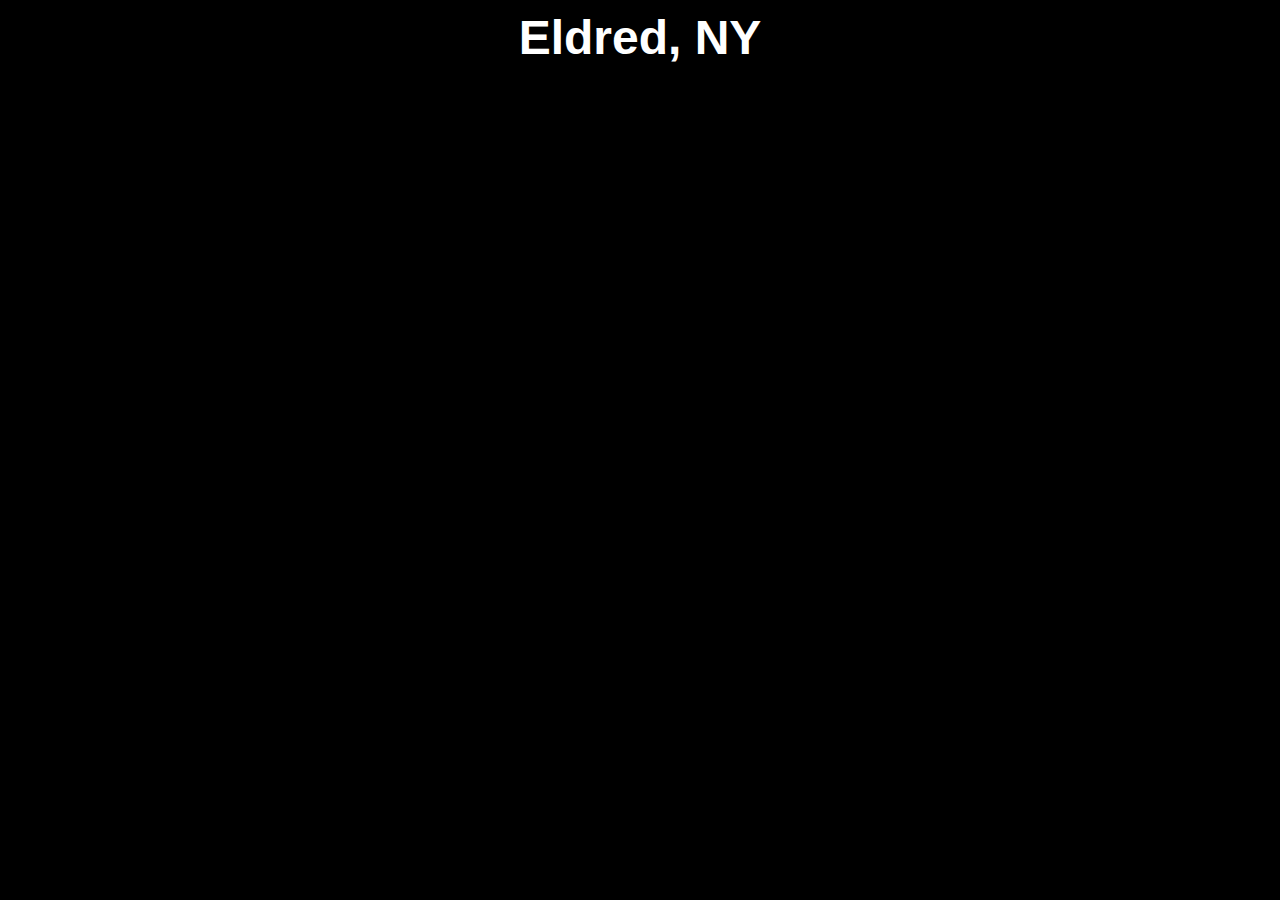
<file: eldred_marquee_weather_and_fact.html>
<!DOCTYPE html>
<html lang="en">
<head>
    <meta charset="UTF-8">
    <title>Eldred, NY Weather</title>
    <style>
        body {
            background-color: black;
            color: white;
            font-family: 'Arial', sans-serif;
            margin: 0;
            overflow: hidden;
        }
        h1 {
            text-align: center;
            font-size: 3em;
            margin: 0.2em 0;
        }
        .marquee {
            white-space: nowrap;
            overflow: hidden;
            box-sizing: border-box;
        }
        .marquee-content {
            display: inline-block;
            padding-left: 100%;
            animation: marquee 20s linear infinite;
            font-size: 2em;
        }
        @keyframes marquee {
            from { transform: translate(0, 0); }
            to { transform: translate(-100%, 0); }
        }
    </style>
</head>
<body>
    <h1>Eldred, NY</h1>
    <div class="marquee">
        <div class="marquee-content" id="marquee-text">
            Loading weather, time, and a fun fact...
        </div>
    </div>
    <script>
        function updateClock() {
            const now = new Date();
            return now.toLocaleTimeString();
        }

        const latitude = 41.5800;
        const longitude = -74.9168;
        const weatherURL = `https://api.open-meteo.com/v1/forecast?latitude=${latitude}&longitude=${longitude}&current=temperature_2m,weathercode,windspeed_10m&timezone=auto`;

        const weatherDescriptions = {
            0: "Clear sky", 1: "Mainly clear", 2: "Partly cloudy", 3: "Overcast",
            45: "Fog", 48: "Rime fog", 51: "Light drizzle", 53: "Moderate drizzle", 55: "Dense drizzle",
            61: "Light rain", 63: "Moderate rain", 65: "Heavy rain",
            71: "Light snow", 73: "Moderate snow", 75: "Heavy snow",
            95: "Thunderstorm"
        };

        fetch(weatherURL)
            .then(response => response.json())
            .then(data => {
                const weather = data.current;
                const temp = weather.temperature_2m;
                const code = weather.weathercode;
                const wind = weather.windspeed_10m;
                const desc = weatherDescriptions[code] || "Weather";

                const clock = updateClock();
                const message = `Time: ${clock} | Temp: ${temp}°F | ${desc} | Wind: ${wind} mph`;
                document.getElementById('marquee-text').textContent = message;
            })
            .catch(() => {
                document.getElementById('marquee-text').textContent = "Unable to load weather data.";
            });

        setInterval(() => {
            const text = document.getElementById('marquee-text').textContent;
            if (text.includes("Time:")) {
                const parts = text.split("|");
                const newClock = updateClock();
                parts[0] = `Time: ${newClock} `;
                document.getElementById('marquee-text').textContent = parts.join("|");
            }
        }, 1000);
    </script>
</body>
</html>
</file>
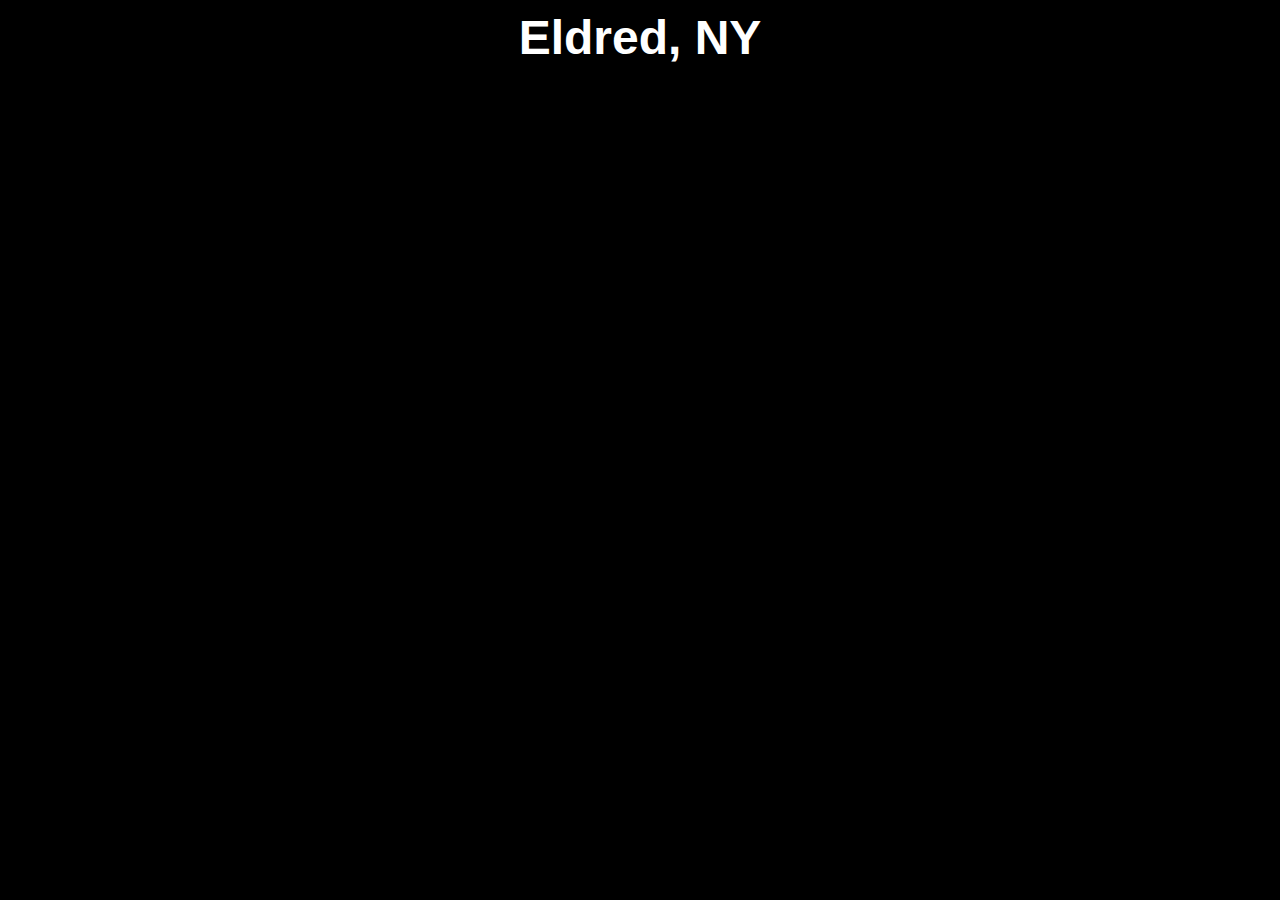
<file: eldred_ny_weather_marquee.html>
<!DOCTYPE html>
<html lang="en">
<head>
    <meta charset="UTF-8">
    <title>Eldred, NY Weather</title>
    <style>
        body {
            background-color: black;
            color: white;
            font-family: 'Arial', sans-serif;
            margin: 0;
            overflow: hidden;
        }
        h1 {
            text-align: center;
            font-size: 3em;
            margin: 0.2em 0;
        }
        .marquee {
            white-space: nowrap;
            overflow: hidden;
            box-sizing: border-box;
        }
        .marquee-content {
            display: inline-block;
            padding-left: 100%;
            animation: marquee 20s linear infinite;
            font-size: 2em;
        }
        @keyframes marquee {
            from { transform: translate(0, 0); }
            to { transform: translate(-100%, 0); }
        }
    </style>
</head>
<body>
    <h1>Eldred, NY</h1>
    <div class="marquee">
        <div class="marquee-content" id="marquee-text">
            Loading weather and time...
        </div>
    </div>
    <script>
        function updateClock() {
            const now = new Date();
            return now.toLocaleTimeString();
        }

        const latitude = 41.5800;
        const longitude = -74.9168;
        const weatherURL = `https://api.open-meteo.com/v1/forecast?latitude=${latitude}&longitude=${longitude}&current=temperature_2m,weathercode,windspeed_10m&timezone=auto`;

        const weatherDescriptions = {
            0: "Clear sky", 1: "Mainly clear", 2: "Partly cloudy", 3: "Overcast",
            45: "Fog", 48: "Rime fog", 51: "Light drizzle", 53: "Moderate drizzle", 55: "Dense drizzle",
            61: "Light rain", 63: "Moderate rain", 65: "Heavy rain",
            71: "Light snow", 73: "Moderate snow", 75: "Heavy snow",
            95: "Thunderstorm"
        };

        fetch(weatherURL)
            .then(response => response.json())
            .then(data => {
                const weather = data.current;
                const temp = weather.temperature_2m;
                const code = weather.weathercode;
                const wind = weather.windspeed_10m;
                const desc = weatherDescriptions[code] || "Weather";

                const clock = updateClock();
                const message = `Time: ${clock} | Temp: ${temp}°F | ${desc} | Wind: ${wind} mph`;
                document.getElementById('marquee-text').textContent = message;
            })
            .catch(() => {
                document.getElementById('marquee-text').textContent = "Unable to load weather data.";
            });

        setInterval(() => {
            const text = document.getElementById('marquee-text').textContent;
            if (text.includes("Time:")) {
                const parts = text.split("|");
                const newClock = updateClock();
                parts[0] = `Time: ${newClock} `;
                document.getElementById('marquee-text').textContent = parts.join("|");
            }
        }, 1000);
    </script>
</body>
</html>
</file>
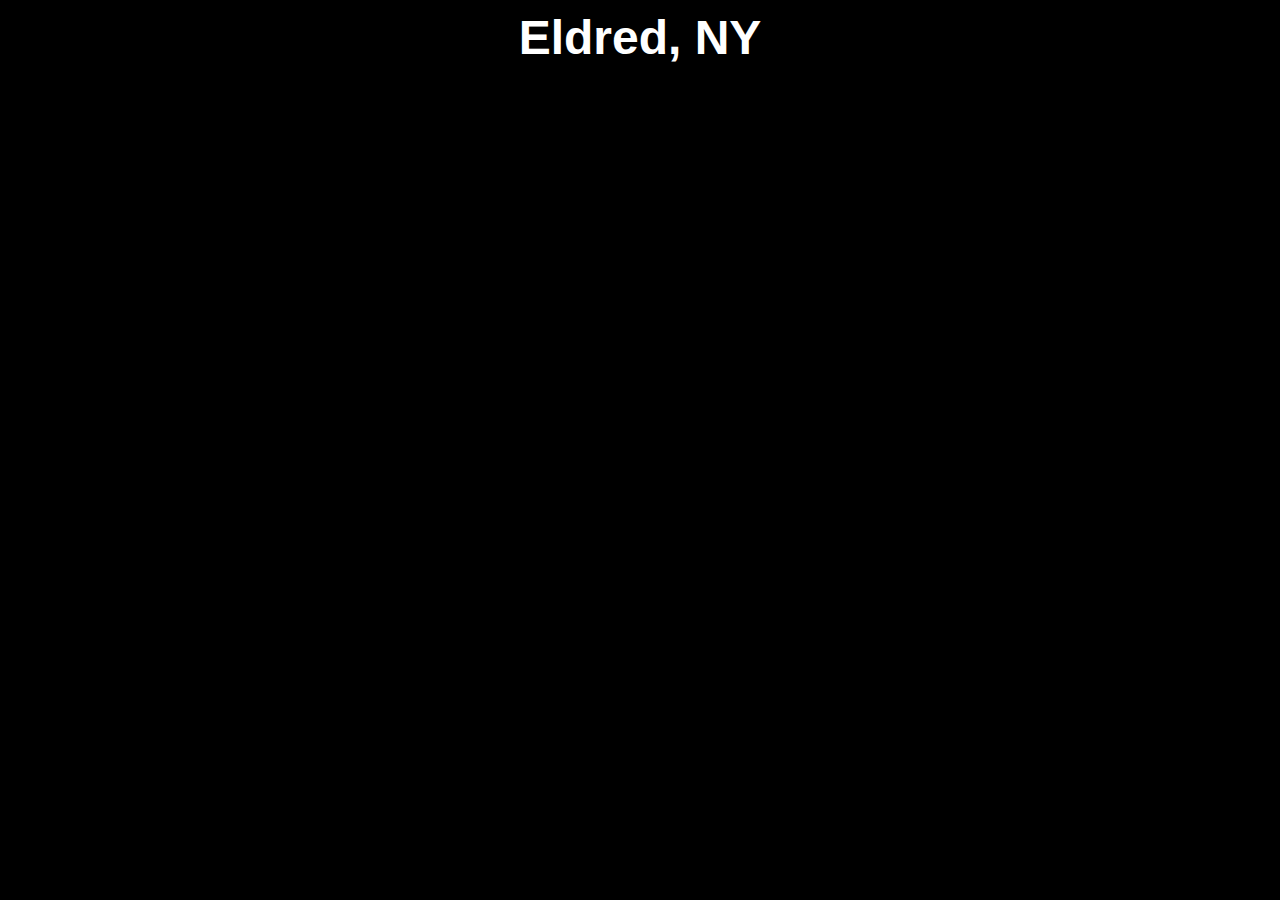
<file: eldred_ny_weather_marquee_fast.html>
<!DOCTYPE html>
<html lang="en">
<head>
    <meta charset="UTF-8">
    <title>Eldred, NY Weather</title>
    <style>
        body {
            background-color: black;
            color: white;
            font-family: 'Arial', sans-serif;
            margin: 0;
            overflow: hidden;
        }
        h1 {
            text-align: center;
            font-size: 3em;
            margin: 0.2em 0;
        }
        .marquee {
            white-space: nowrap;
            overflow: hidden;
            box-sizing: border-box;
        }
        .marquee-content {
            display: inline-block;
            padding-left: 100%;
            animation: marquee 10s linear infinite;
            font-size: 2em;
        }
        @keyframes marquee {
            from { transform: translate(0, 0); }
            to { transform: translate(-100%, 0); }
        }
    </style>
</head>
<body>
    <h1>Eldred, NY</h1>
    <div class="marquee">
        <div class="marquee-content" id="marquee-text">
            Loading weather and time...
        </div>
    </div>
    <script>
        function updateClock() {
            const now = new Date();
            return now.toLocaleTimeString();
        }

        const latitude = 41.5800;
        const longitude = -74.9168;
        const weatherURL = `https://api.open-meteo.com/v1/forecast?latitude=${latitude}&longitude=${longitude}&current=temperature_2m,weathercode,windspeed_10m&timezone=auto`;

        const weatherDescriptions = {
            0: "Clear sky", 1: "Mainly clear", 2: "Partly cloudy", 3: "Overcast",
            45: "Fog", 48: "Rime fog", 51: "Light drizzle", 53: "Moderate drizzle", 55: "Dense drizzle",
            61: "Light rain", 63: "Moderate rain", 65: "Heavy rain",
            71: "Light snow", 73: "Moderate snow", 75: "Heavy snow",
            95: "Thunderstorm"
        };

        fetch(weatherURL)
            .then(response => response.json())
            .then(data => {
                const weather = data.current;
                const temp = weather.temperature_2m;
                const code = weather.weathercode;
                const wind = weather.windspeed_10m;
                const desc = weatherDescriptions[code] || "Weather";

                const clock = updateClock();
                const message = `Time: ${clock} | Temp: ${temp}°F | ${desc} | Wind: ${wind} mph`;
                document.getElementById('marquee-text').textContent = message;
            })
            .catch(() => {
                document.getElementById('marquee-text').textContent = "Unable to load weather data.";
            });

        setInterval(() => {
            const text = document.getElementById('marquee-text').textContent;
            if (text.includes("Time:")) {
                const parts = text.split("|");
                const newClock = updateClock();
                parts[0] = `Time: ${newClock} `;
                document.getElementById('marquee-text').textContent = parts.join("|");
            }
        }, 1000);
    </script>
</body>
</html>
</file>
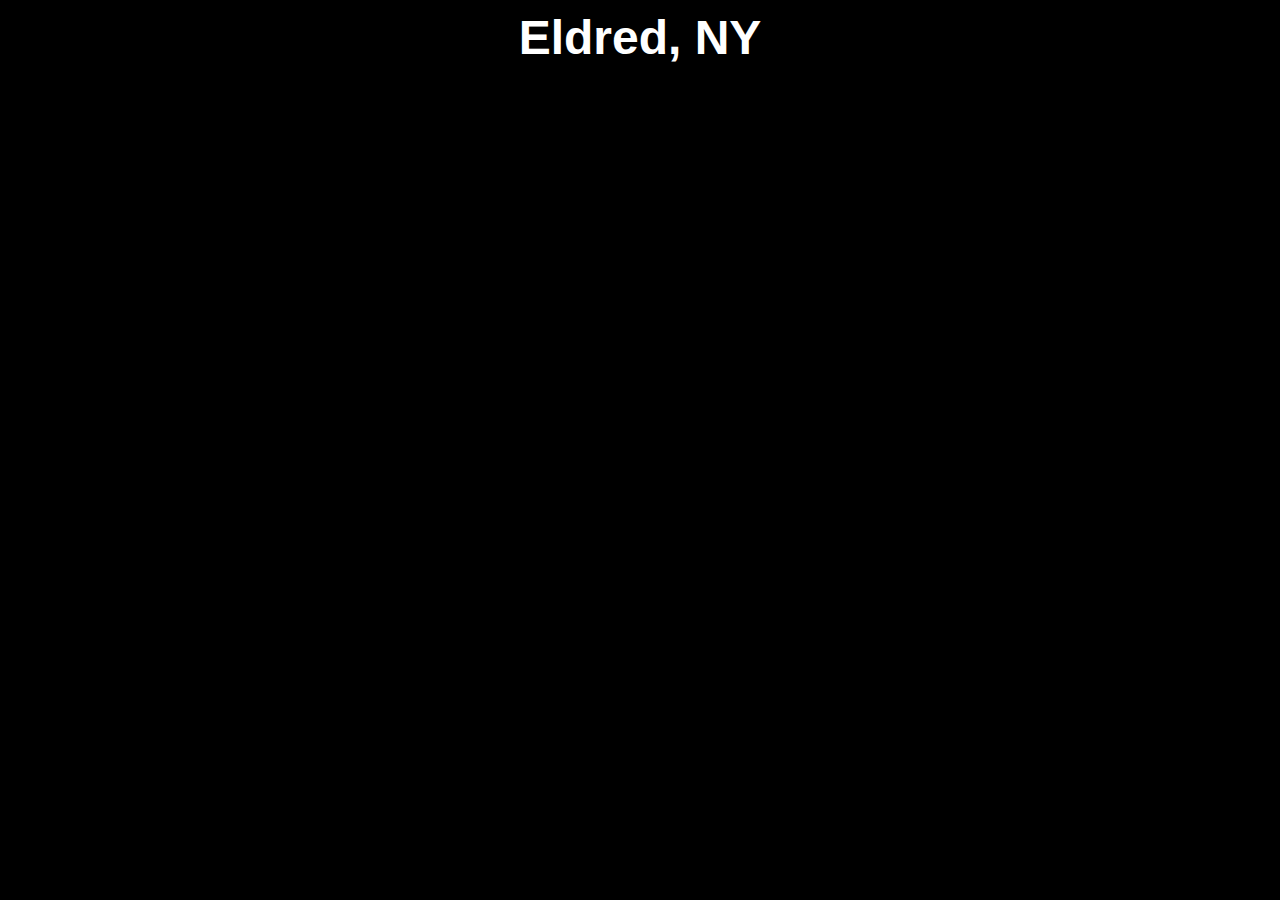
<file: eldred_ny_weather_marquee_large.html>
<!DOCTYPE html>
<html lang="en">
<head>
    <meta charset="UTF-8">
    <title>Eldred, NY Weather</title>
    <style>
        body {
            background-color: black;
            color: white;
            font-family: 'Arial', sans-serif;
            margin: 0;
            overflow: hidden;
        }
        h1 {
            text-align: center;
            font-size: 3em;
            margin: 0.2em 0;
        }
        .marquee {
            white-space: nowrap;
            overflow: hidden;
            box-sizing: border-box;
        }
        .marquee-content {
            display: inline-block;
            padding-left: 100%;
            animation: marquee 20s linear infinite;
            font-size: 3em;
        }
        @keyframes marquee {
            from { transform: translate(0, 0); }
            to { transform: translate(-100%, 0); }
        }
    </style>
</head>
<body>
    <h1>Eldred, NY</h1>
    <div class="marquee">
        <div class="marquee-content" id="marquee-text">
            Loading weather and time...
        </div>
    </div>
    <script>
        function updateClock() {
            const now = new Date();
            return now.toLocaleTimeString();
        }

        const latitude = 41.5800;
        const longitude = -74.9168;
        const weatherURL = `https://api.open-meteo.com/v1/forecast?latitude=${latitude}&longitude=${longitude}&current=temperature_2m,weathercode,windspeed_10m&timezone=auto`;

        const weatherDescriptions = {
            0: "Clear sky", 1: "Mainly clear", 2: "Partly cloudy", 3: "Overcast",
            45: "Fog", 48: "Rime fog", 51: "Light drizzle", 53: "Moderate drizzle", 55: "Dense drizzle",
            61: "Light rain", 63: "Moderate rain", 65: "Heavy rain",
            71: "Light snow", 73: "Moderate snow", 75: "Heavy snow",
            95: "Thunderstorm"
        };

        fetch(weatherURL)
            .then(response => response.json())
            .then(data => {
                const weather = data.current;
                const temp = weather.temperature_2m;
                const code = weather.weathercode;
                const wind = weather.windspeed_10m;
                const desc = weatherDescriptions[code] || "Weather";

                const clock = updateClock();
                const message = `Time: ${clock} | Temp: ${temp}°F | ${desc} | Wind: ${wind} mph`;
                document.getElementById('marquee-text').textContent = message;
            })
            .catch(() => {
                document.getElementById('marquee-text').textContent = "Unable to load weather data.";
            });

        setInterval(() => {
            const text = document.getElementById('marquee-text').textContent;
            if (text.includes("Time:")) {
                const parts = text.split("|");
                const newClock = updateClock();
                parts[0] = `Time: ${newClock} `;
                document.getElementById('marquee-text').textContent = parts.join("|");
            }
        }, 1000);
    </script>
</body>
</html>
</file>
